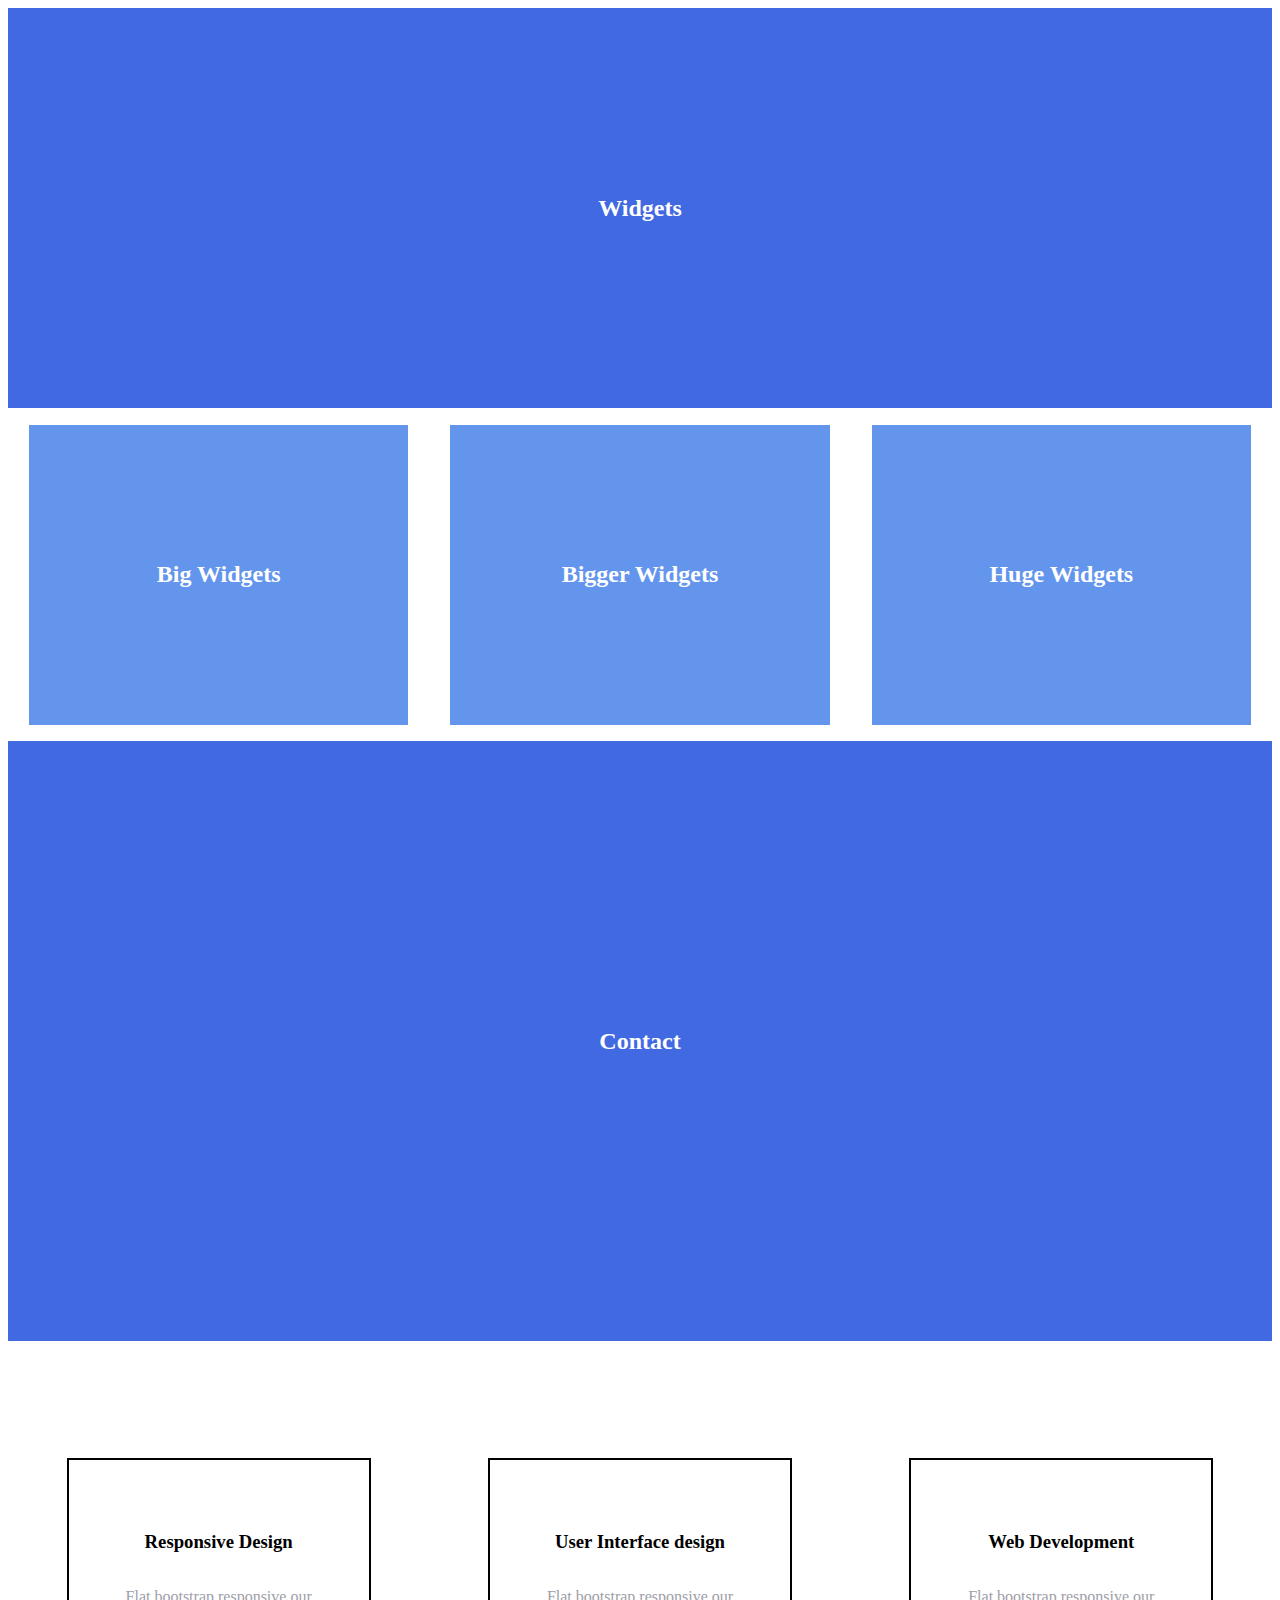
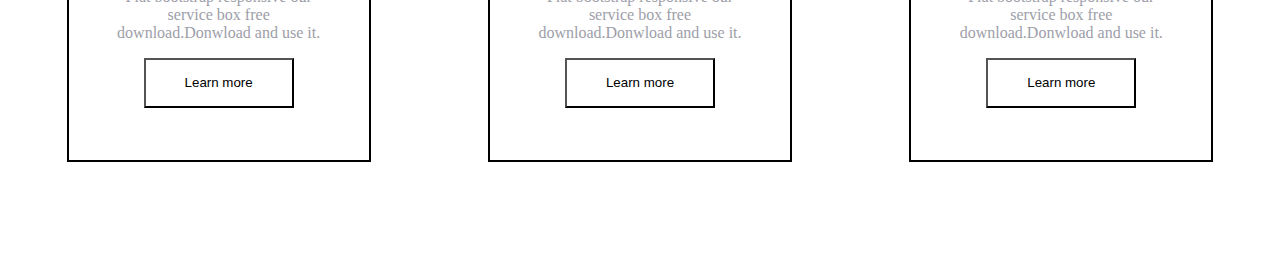
<file: lesson2/index.html>
<!doctype html>
<html lang="en">
<head>
    <meta charset="UTF-8">
    <meta name="viewport"
          content="width=device-width, user-scalable=no, initial-scale=1.0, maximum-scale=1.0, minimum-scale=1.0">
    <meta http-equiv="X-UA-Compatible" content="ie=edge">
  <link rel="stylesheet" href="style.css">
  <title>Title</title>

</head>
<body>
<div class="blue-box">

    <div class="box-1">
          <h2>Widgets</h2>
  </div>

    <div class="container">
       <div class="box-2">
        <h2> Big Widgets</h2>
    </div>
    <div class="box-2">
        <h2>Bigger Widgets</h2>
    </div>
    <div class="box-2">
        <h2>Huge Widgets</h2>
    </div>
    </div>

    <div class="box-5">
        <h2>Contact</h2>
    </div>
</div>
<div class="cards">
    <div class="cards-box">
        <h3>Responsive Design</h3>
        <p>Flat bootstrap responsive our service box free download.Donwload and use it.</p>
        <button>Learn more</button>
    </div>
    <div class="cards-box">
        <h3>User Interface design</h3>
        <p>Flat bootstrap responsive our service box free download.Donwload and use it.</p>
        <button>Learn more</button></div>
    <div class="cards-box">
        <h3>Web Development</h3>
        <p>Flat bootstrap responsive our service box free download.Donwload and use it.</p>
        <button>Learn more</button></div>
</div>
</body>
</html>
</file>
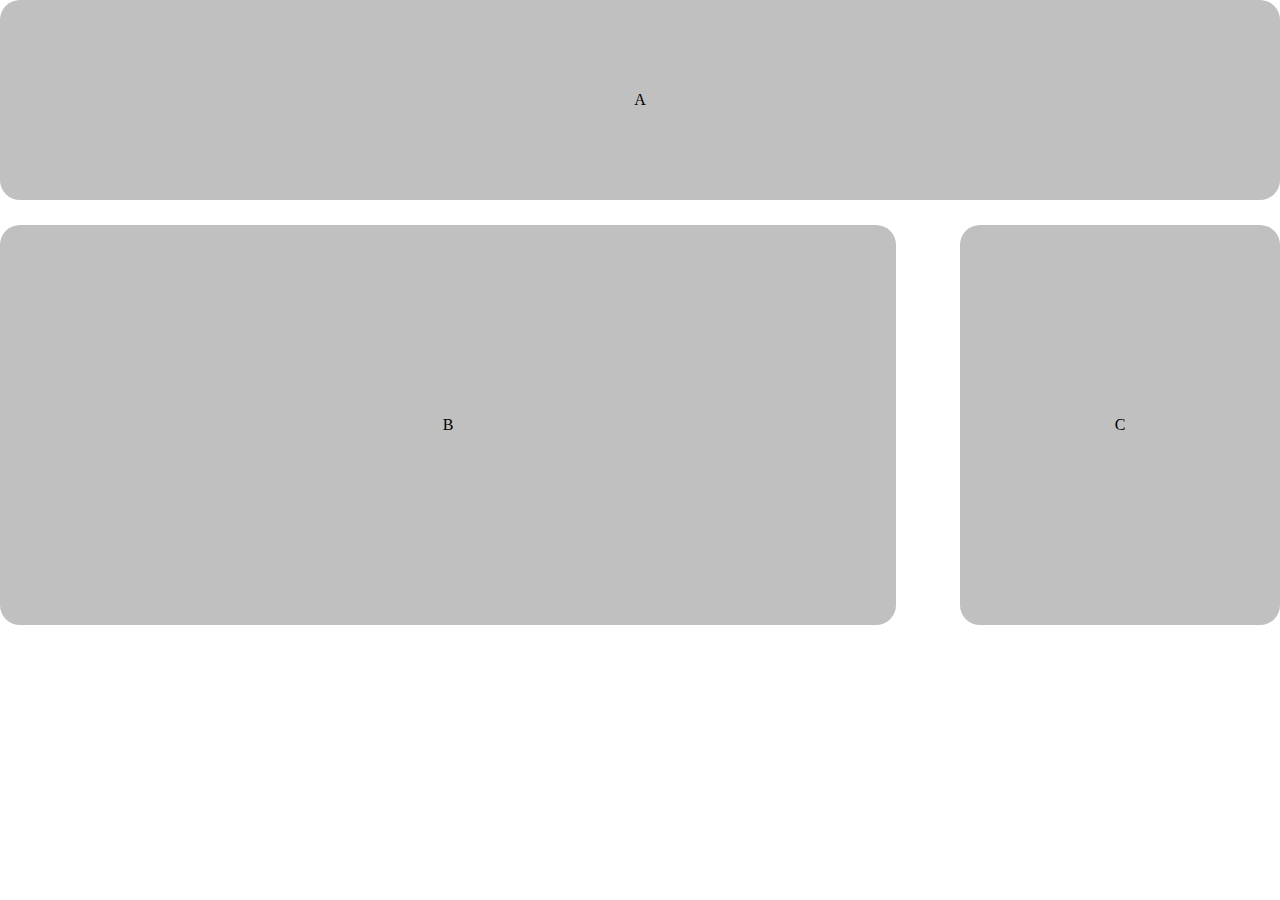
<file: lesson4/adaptive1.html>
<!doctype html>
<html lang="en">
<head>
    <meta charset="UTF-8">
    <meta name="viewport"
          content="width=device-width, user-scalable=no, initial-scale=1.0, maximum-scale=1.0, minimum-scale=1.0">
    <meta http-equiv="X-UA-Compatible" content="ie=edge">
    <link rel="stylesheet" href="normalize.css">
    <link rel="stylesheet" href="style.css">

    <title>Lesson4</title>

</head>
<body>
<div class="Adaptive1">
<div class="A">A</div>
<div class="B">B</div>
<div class="C">C</div>
</div>
</body>
</html>
</file>
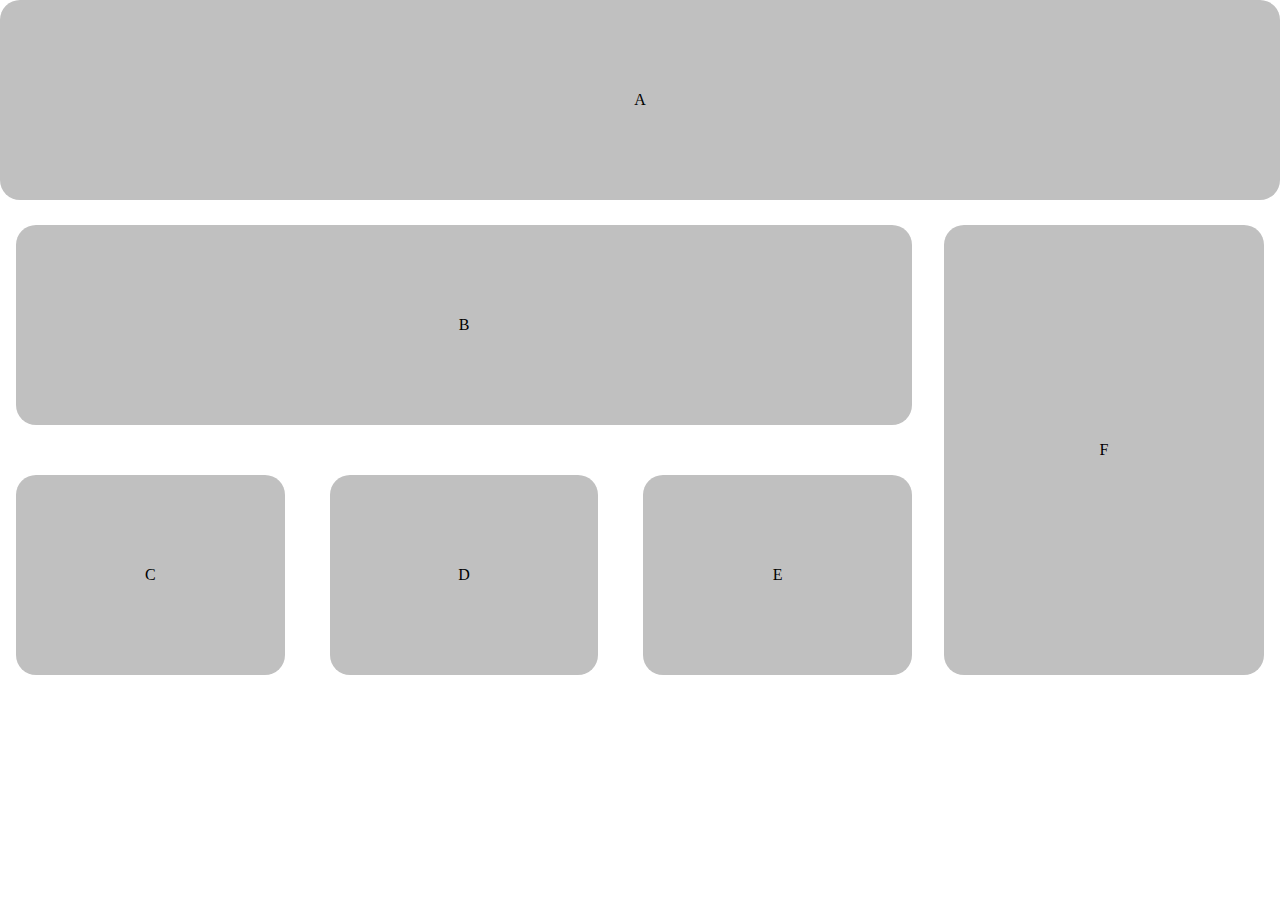
<file: lesson4/adaptive2.html>
<!doctype html>
<html lang="en">
<head>
    <meta charset="UTF-8">
    <meta name="viewport"
          content="width=device-width, user-scalable=no, initial-scale=1.0, maximum-scale=1.0, minimum-scale=1.0">
    <meta http-equiv="X-UA-Compatible" content="ie=edge">
    <link rel="stylesheet" href="normalize.css">
    <link rel="stylesheet" href="style.css">
    <title>Document</title>
</head>
<body>
<div class="Adaptive2">
<div class="A">A</div>
<div class="father">
  <div class="B">B</div>
  <div class="C">C</div>
  <div class="D">D</div>
  <div class="E">E</div>
</div>
  <div class="F">F</div>
</div>
</body>
</html>
</file>
<file: lesson2/style.css>
.blue-box{
    width: 100%;
    height: 1350px;
    display: flex;
    flex-wrap: wrap;
}
h2{
    color: white;
}
.box-1{
    width: 100%;
    height: 400px;
    background: royalblue;
    display: flex;
    justify-content: center;
    align-items: center;
}
.container{
    width: 100%;
    height: 300px;
    display: flex;
    justify-content: space-around;
}
.box-2{
    width: 30%;
    height: 300px;
    background: cornflowerblue;
    display: flex;
    justify-content: center;
    align-items: center;
}
.box-5{
    width: 100%;
    height: 600px;
    background: royalblue;
    display: flex;
    justify-content: center;
    align-items: center;
}

.cards{
    width: 100%;
    height: 400px;
    margin-top: 100px;
    display: flex;
    justify-content: space-around;
    align-content: center;
}
.cards-box{
    width: 300px;
    height: 300px;
    border: 2px solid #000000;
    display: flex;
    flex-wrap: wrap;
    align-content: center;
    align-items: center;
    justify-content: center;
}
p{
    width: 220px;
    color:#9D9EA9;
    text-align: center;
}
button{
    width: 150px;
    height: 50px;
    background: white;
}
</file>
<file: lesson4/style.css>
.Adaptive1{
   width: 100%;
    height: 650px;
    display: flex;
    flex-wrap: wrap;
    justify-content: space-between;
}
.A, .B, .C, .D, .E, .F{
    display: flex;
    justify-content: center;
    align-items: center;
}
.A{
    width: 100%;
    height: 200px;
    background: silver;
    border-radius: 20px;
}
.Adaptive1 .B{
    width: 70%;
    height:400px;
    background: silver;
    border-radius: 20px;
}
.Adaptive1 .C {
    width: 25%;
    height: 400px;
    background: silver;
    border-radius: 20px;
}
.Adaptive2{
    width: 100%;
    height: 700px  ;
    display: flex;
    flex-wrap: wrap;
    justify-content: space-around ;
}

.father{
    width: 70%;
    height: 450px;
    display: flex;
    flex-wrap: wrap;
    align-content: space-between ;
    justify-content: space-between ;
}
.Adaptive2 .B{
    width: 100%;
    height:200px;
    background: silver;
    border-radius: 20px;
}
.Adaptive2 .C, .D, .E{
    width: 30%;
    height: 200px;
    background: silver;
    border-radius: 20px;
}
.F{
    width: 25%;
    height: 450px;
    background: silver;
    border-radius: 20px;
    display: flex;
}
@media screen and (min-width:0 ) and (max-width: 575px) {
    .Adaptive1 .A {
        height: 150px;
    }
    .Adaptive1 .B{
        width: 100%;
        height:300px;
    }
    .Adaptive1 .C{
        width: 100%;
        height: 150px;
    }
    .father{
         width: 100%;
         align-content: space-around
     }
    .Adaptive2 .C, .D, .E{
        height: 100px;
    }

    .F{
        width: 100%;
        height:150px ;
    }
}
</file>
